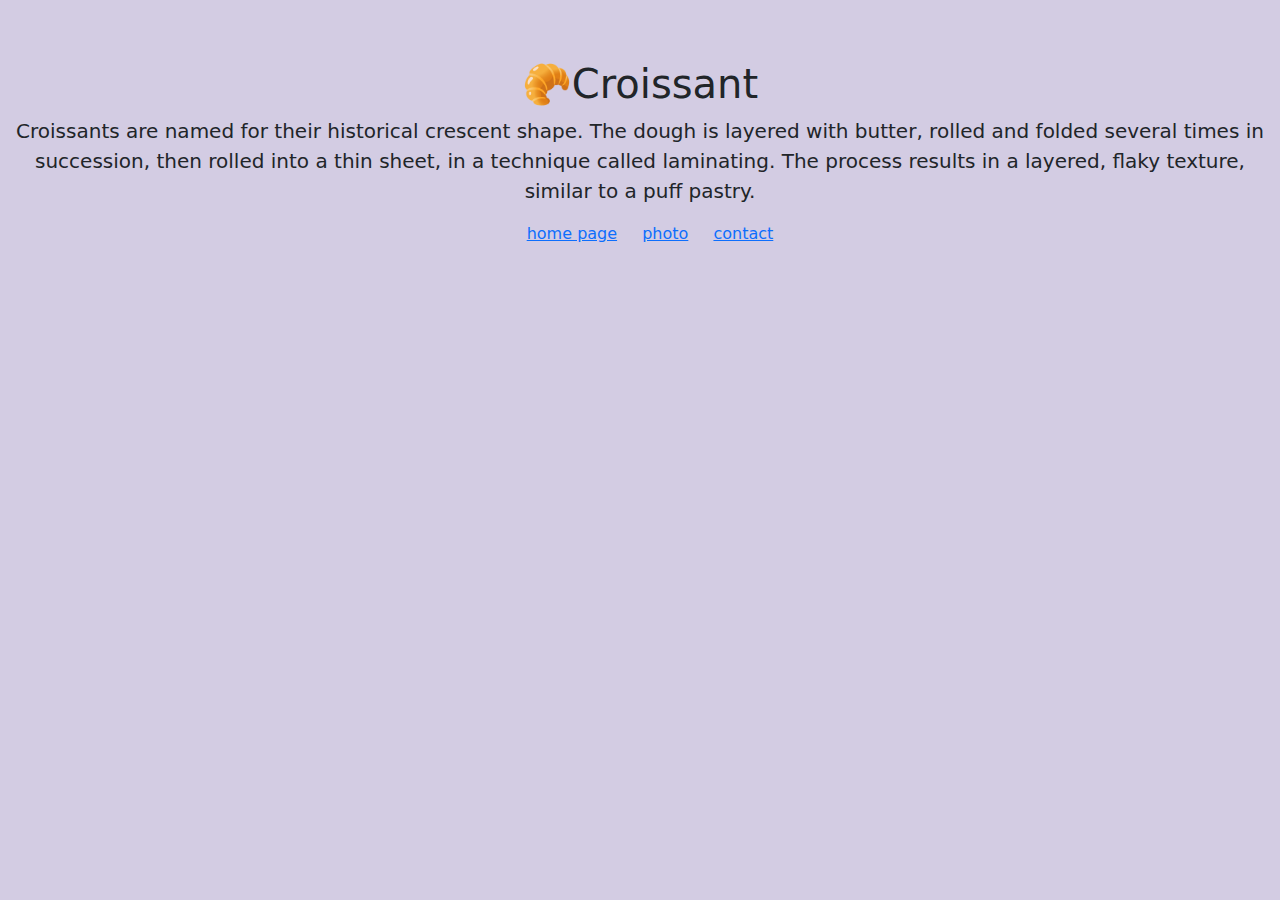
<file: index.html>
<!DOCTYPE html>
<html lang="en">
  <head>
    <meta charset="UTF-8" />
    <meta name="viewport" content="width=device-width, initial-scale=1.0" />
    <title>Document</title>
    <link
      href="https://cdn.jsdelivr.net/npm/bootstrap@5.3.3/dist/css/bootstrap.min.css"
      rel="stylesheet"
      integrity="sha384-QWTKZyjpPEjISv5WaRU9OFeRpok6YctnYmDr5pNlyT2bRjXh0JMhjY6hW+ALEwIH"
      crossorigin="anonymous"
    />
    <link rel="stylesheet" href="./src/style.css" type="text/css" />
  </head>
  <body>
    <div><h1 class="yek">&#x1F950;Croissant</h1></div>
    <div>
      <p class="do">
        Croissants are named for their historical crescent shape. The dough is
        layered with butter, rolled and folded several times in succession, then
        rolled into a thin sheet, in a technique called laminating. The process
        results in a layered, flaky texture, similar to a puff pastry.
      </p>
    </div>
    <footer class="hamin">
      <span class="pa"> <a href="index.html">home page</a></span>
      <span class="na"><a href="photo.html">photo</a></span>
      <span class="paa"><a href="contact.html">contact</a></span>
    </footer>
  </body>
</html>
</file>
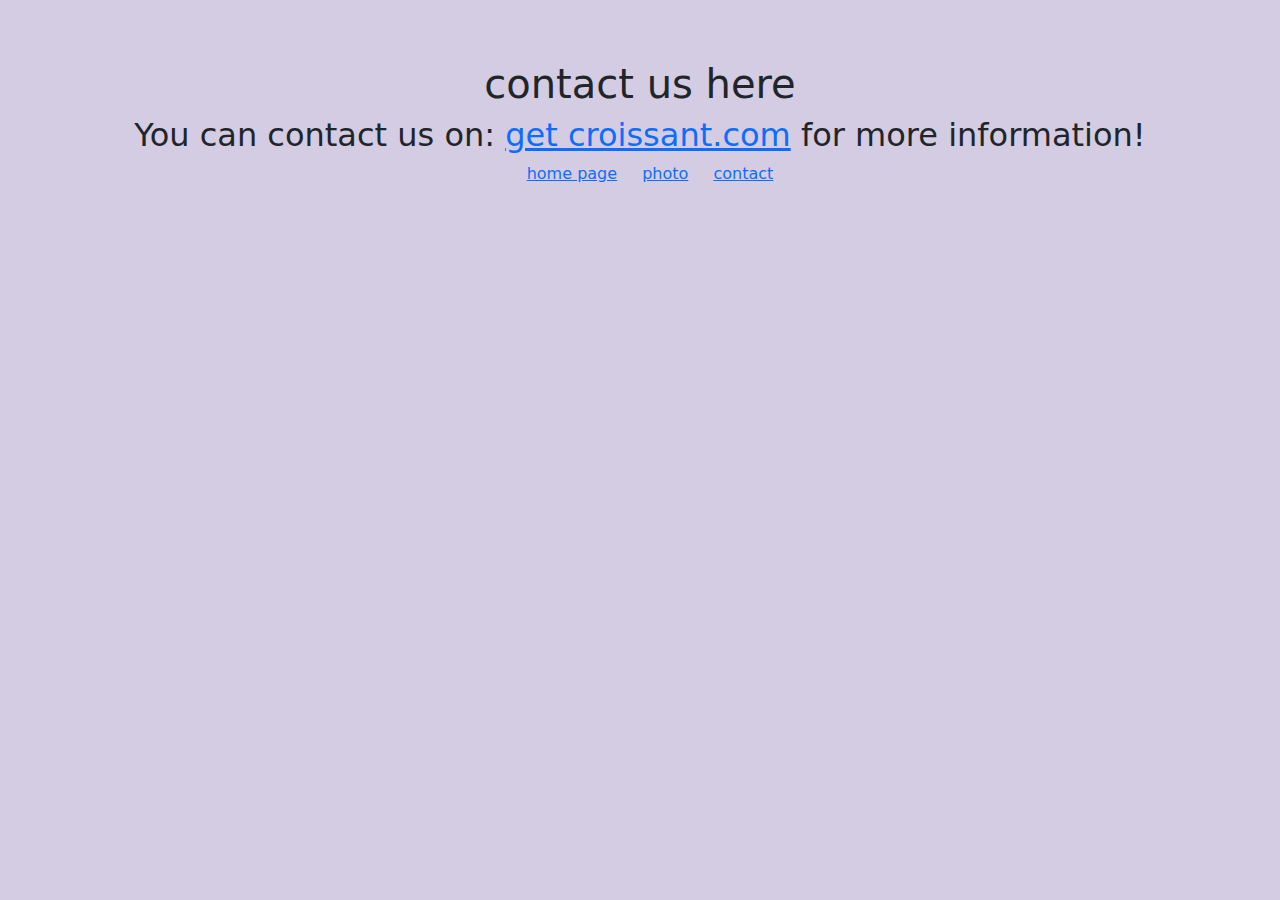
<file: contact.html>
<!DOCTYPE html>
<html lang="en">
  <head>
    <meta charset="UTF-8" />
    <meta name="viewport" content="width=device-width, initial-scale=1.0" />
    <title>Document</title>
    <link
      href="https://cdn.jsdelivr.net/npm/bootstrap@5.3.3/dist/css/bootstrap.min.css"
      rel="stylesheet"
      integrity="sha384-QWTKZyjpPEjISv5WaRU9OFeRpok6YctnYmDr5pNlyT2bRjXh0JMhjY6hW+ALEwIH"
      crossorigin="anonymous"
    />
    <link rel="stylesheet" href="./src/style.css" type="text/css" />
  </head>
  <body>
    <h1 class="in">contact us here</h1>
    <h2 class="oon">
      You can contact us on:
      <span><a href="mailto:hi@getcroissant.com">get croissant.com</a></span>
      for more information!
    </h2>
    <footer class="hamin">
      <span class="pa"> <a href="index.html">home page</a></span>
      <span class="na"><a href="photo.html">photo</a></span>
      <span class="paa"><a href="contact.html">contact</a></span>
    </footer>
  </body>
</html>
</file>
<file: src/style.css>
body {
  background: #d3cce3;
}

.yek {
  text-align: center;
  margin-top: 60px;
  font-size: 40px;
}
.do {
  text-align: center;
  font-size: 20px;
}
.a {
  text-align: center;
}
.pa {
  width: 12px;
  height: 9px;
  margin-left: 20px;
}
.na {
  width: 12px;
  height: 9px;
  margin-left: 20px;
}
.paa {
  width: 12px;
  height: 9px;
  margin-left: 20px;
}
.ask {
  max-width: 100%;
  border-radius: 10px;
  display: block;
  margin: 30px auto;
}
.matn {
  text-align: center;
}
.in {
  margin-top: 60px;
  text-align: center;
}
.oon {
  text-align: center;
}
.hamin {
  text-align: center;
}
</file>
